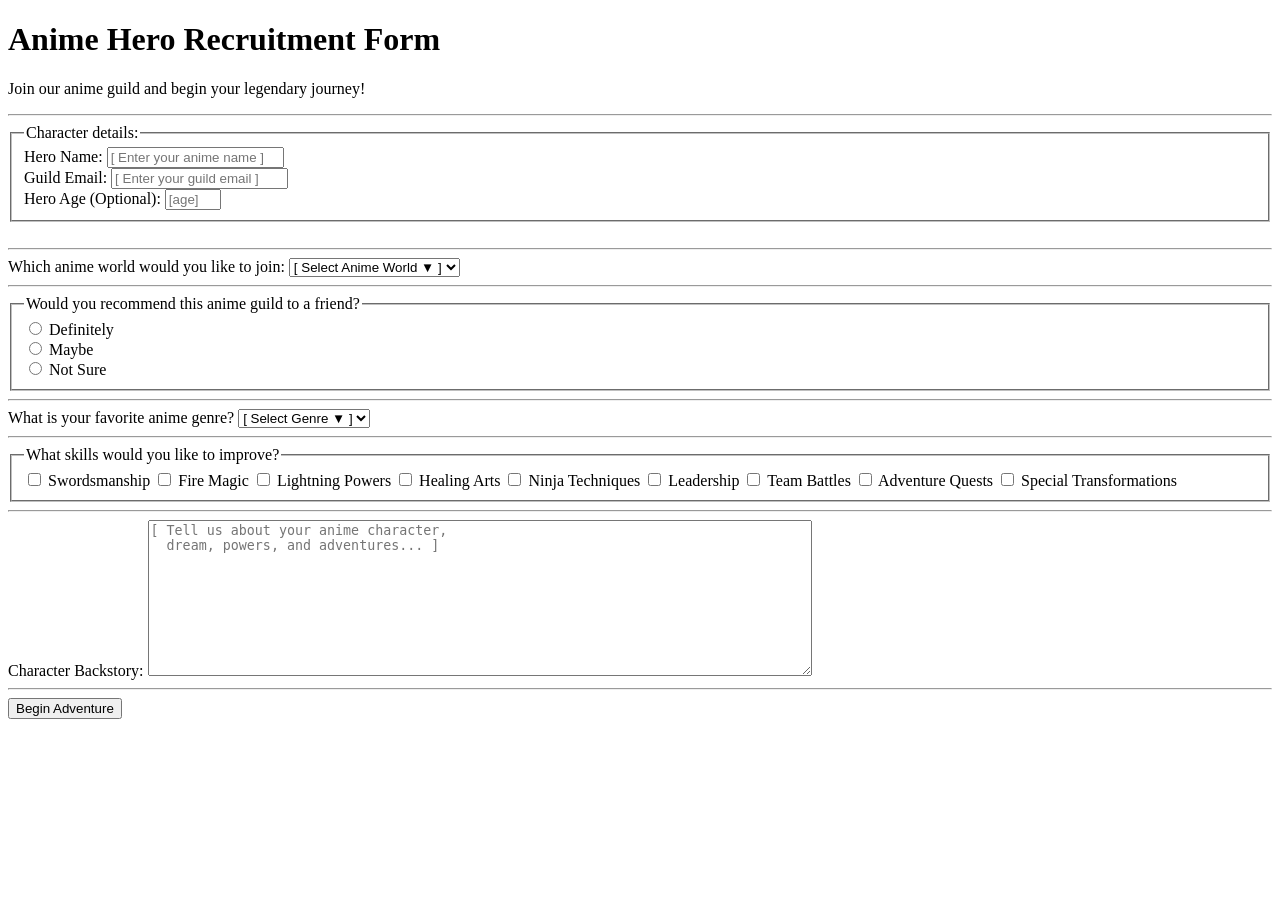
<file: Certification-Projects/01_survey-form/index.html>
<!doctype html>
<html lang="en">
  <head>
    <meta charset="UTF-8" />
    <title>Survey Form</title>
  </head>

  <body>
    <header>
      <h1 id="title">Anime Hero Recruitment Form</h1>
      <p id="description">
        Join our anime guild and begin your legendary journey!
      </p>
      <hr />
    </header>
    <main>
      <form id="survey-form">

        <fieldset>
          <legend>
            Character details:
          </legend>
        <label for="name" id="name-label">Hero Name:</label>
        <input
          required
          type="text"
          id="name"
          name="name"
          placeholder="[ Enter your anime name ]"
        /><br />
        <label for="email" id="email-label">Guild Email:</label>
        <input
          required
          type="email"
          id="email"
          name="email"
          placeholder="[ Enter your guild email ]"
        /><br />
        <label for="number" id="number-label">Hero Age (Optional):</label>
        <input
          required
          type="number"
          id="number"
          name="number"
          placeholder="[age]"
          max="100"
          min="10"
        />
        </fieldset>
        <br />

        <hr />

        
        <label for="dropdown">Which anime world would you like to join:</label>
        <select id="dropdown">
          <option value="" disabled selected>[ Select Anime World ▼ ]</option>
          <option value="hlv">- Hidden Leaf Village</option>
          <option value="ss">- Soul Society</option>
          <option value="ft">- Fairy Tail Guild</option>
          <option value="dsc">- Demon Slayer Corps</option>
          <option value="shp">- Straw Hat Pirates</option></select
        ><br />

        <hr />
        <fieldset>
          <legend>Would you recommend this anime guild to a friend?</legend>
          <input type="radio" id="r1" name="radio" value="r1"/>
          <label for="r1">Definitely</label><br />
          <input type="radio" id="r2" name="radio" value="r2" />
          <label for="r2">Maybe</label><br />
          <input type="radio" id="r3" name="radio" value="r3"/>
          <label for="r3">Not Sure</label><br />
        </fieldset>

        <hr />

        <label for="dropdown2">What is your favorite anime genre?</label>
        <select id="dropdown2">
          <option value="" disabled selected>[ Select Genre ▼ ]</option>
          <option value="sh">- Shonen</option>
          <option value="se">- Seinen</option>
          <option value="ro">- Romance</option>
          <option value="fa">- Fantasy</option>
          <option value="isk">- Isekai</option></select
        ><br />
        <hr />

        <fieldset>
          <legend>What skills would you like to improve?</legend>
          <input type="checkbox" id="c1" name="c1" value="ch1" />
          <label for="c1">Swordsmanship</label>
          <input type="checkbox" id="c2" name="c2"
          value="ch2" />
          <label for="c2">Fire Magic</label>
          <input type="checkbox" id="c3" name="c3" value="ch3"/>
          <label for="c3">Lightning Powers</label>
          <input type="checkbox" id="c4" name="c4" value="ch4"/>
          <label for="c4">Healing Arts</label>
          <input type="checkbox" id="c5" name="c5" value="ch5" />
          <label for="c5">Ninja Techniques</label>
          <input type="checkbox" id="c6" name="c6" value="ch6"/>
          <label for="c6">Leadership</label>
          <input type="checkbox" id="c7" name="c7" value="ch7"/>
          <label for="c7">Team Battles</label>
          <input type="checkbox" id="c8" name="c8" value="ch8" />
          <label for="c8">Adventure Quests</label>
          <input type="checkbox" id="c9" name="c9" value="ch9"/>
          <label for="c9">Special Transformations</label>
        </fieldset>
        <hr />

        <label for="textar">Character Backstory:</label>
        <textarea
          id="textar"
          name="textar"
          rows="10"
          cols="80"
          placeholder="[ Tell us about your anime character,
  dream, powers, and adventures... ]
"
        ></textarea>

        <hr />

        <button id="submit">Begin Adventure</button>
      </form>
    </main>
  </body>
</html>
</file>
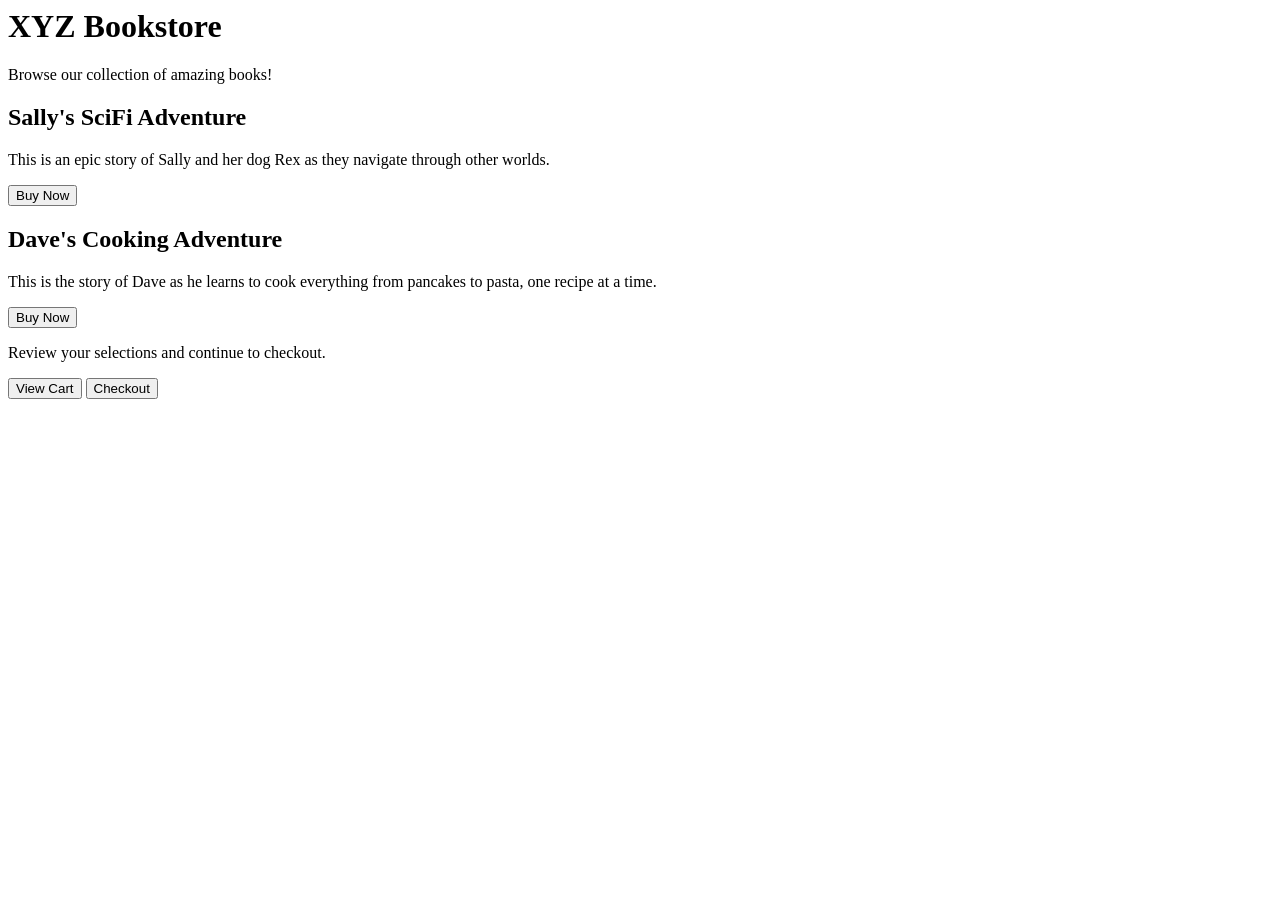
<file: Labs/1_Basic  HTML/06_bookstore-page/index.html>
<html lang="en">
<head>
  <meta charset="UTF-8" />
  <title>XYZ Bookstore Page</title>
</head>

<body>
  <h1>XYZ Bookstore</h1>
  <p>Browse our collection of amazing books!</p>
  
  <div class="card-container">
    <div class="card" id="sally-adventure-book">
      <h2>Sally's SciFi Adventure</h2>
      <p>This is an epic story of Sally and her dog Rex as they navigate through other worlds.</p>
      <button class="btn">Buy Now</button>
    </div>
    
    <div class="card" id="dave-cooking-book">
      <h2>Dave's Cooking Adventure</h2>
      <p>This is the story of Dave as he learns to cook everything from pancakes to pasta, one recipe at a time.</p>
      <button class="btn">Buy Now</button>
    </div>
  </div>
  
  <p>Review your selections and continue to checkout.</p>
  
  <div class="btn-container">
    <button id="view-cart-btn" class="btn">View Cart</button>
    <button id="checkout-btn" class="btn">Checkout</button>
  </div>
</body>

</html>
</file>
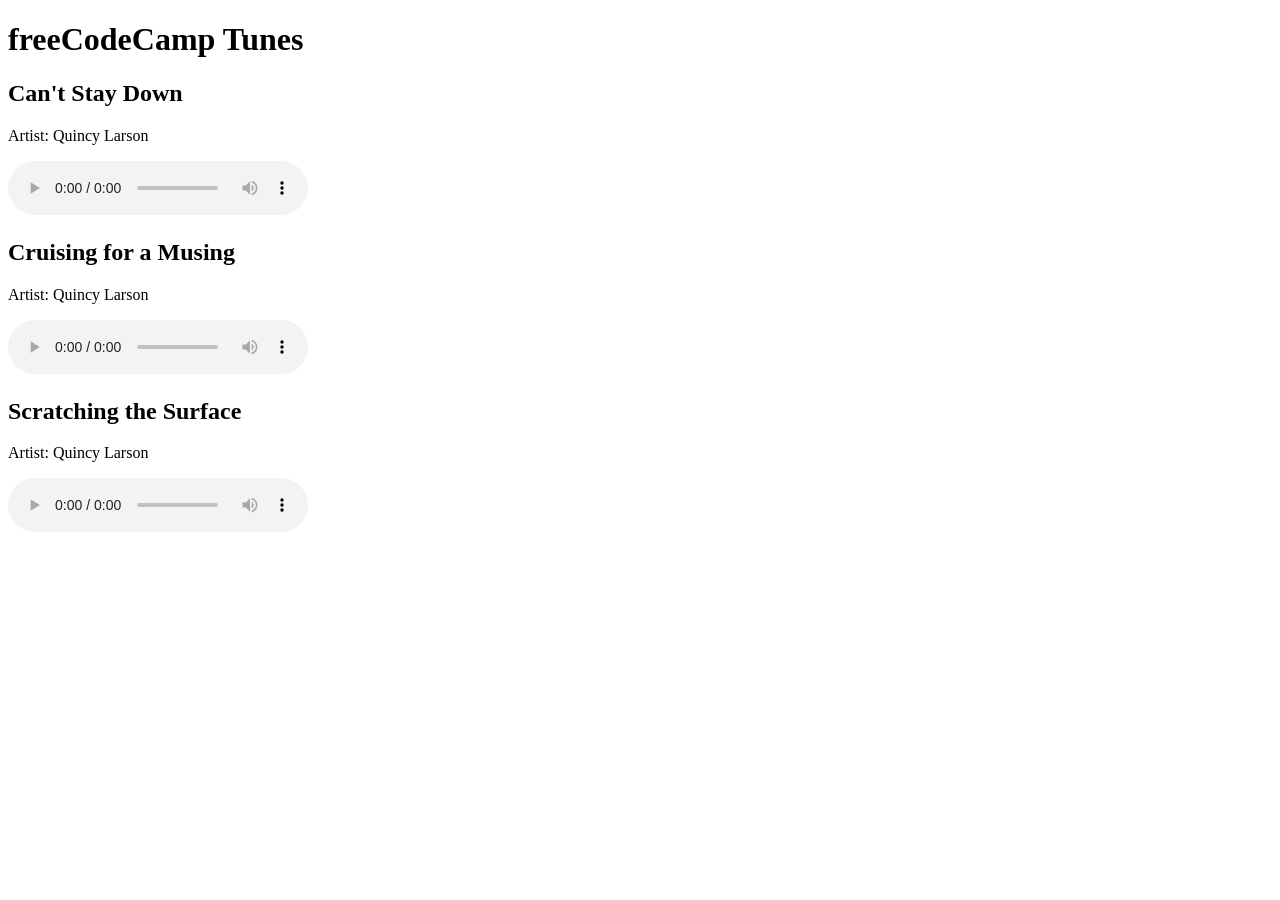
<file: Labs/1_Basic  HTML/08_html-music-player/index.html>
<!DOCTYPE html>
<html lang="en">
<head>
  <meta charset="UTF-8">
  <meta name="viewport" content="width=device-width, initial-scale=1.0">
  <title>Working with the HTML Audio Element</title>
</head>
<body>
  <h1>freeCodeCamp Tunes</h1>

  <h2>Can't Stay Down</h2>
  <p>Artist: Quincy Larson</p>
  
  <audio src="https://cdn.freecodecamp.org/curriculum/js-music-player/can't-stay-down.mp3" loop controls></audio>

  <h2>Cruising for a Musing</h2>
  <p>Artist: Quincy Larson</p>

  <audio src="https://cdn.freecodecamp.org/curriculum/js-music-player/cruising-for-a-musing.mp3" loop controls></audio>

  <h2>Scratching the Surface</h2>
  <p>Artist: Quincy Larson</p>
  <audio src="https://cdn.freecodecamp.org/curriculum/js-music-player/scratching-the-surface.mp3" loop controls></audio>  

</body>
</html>
</file>
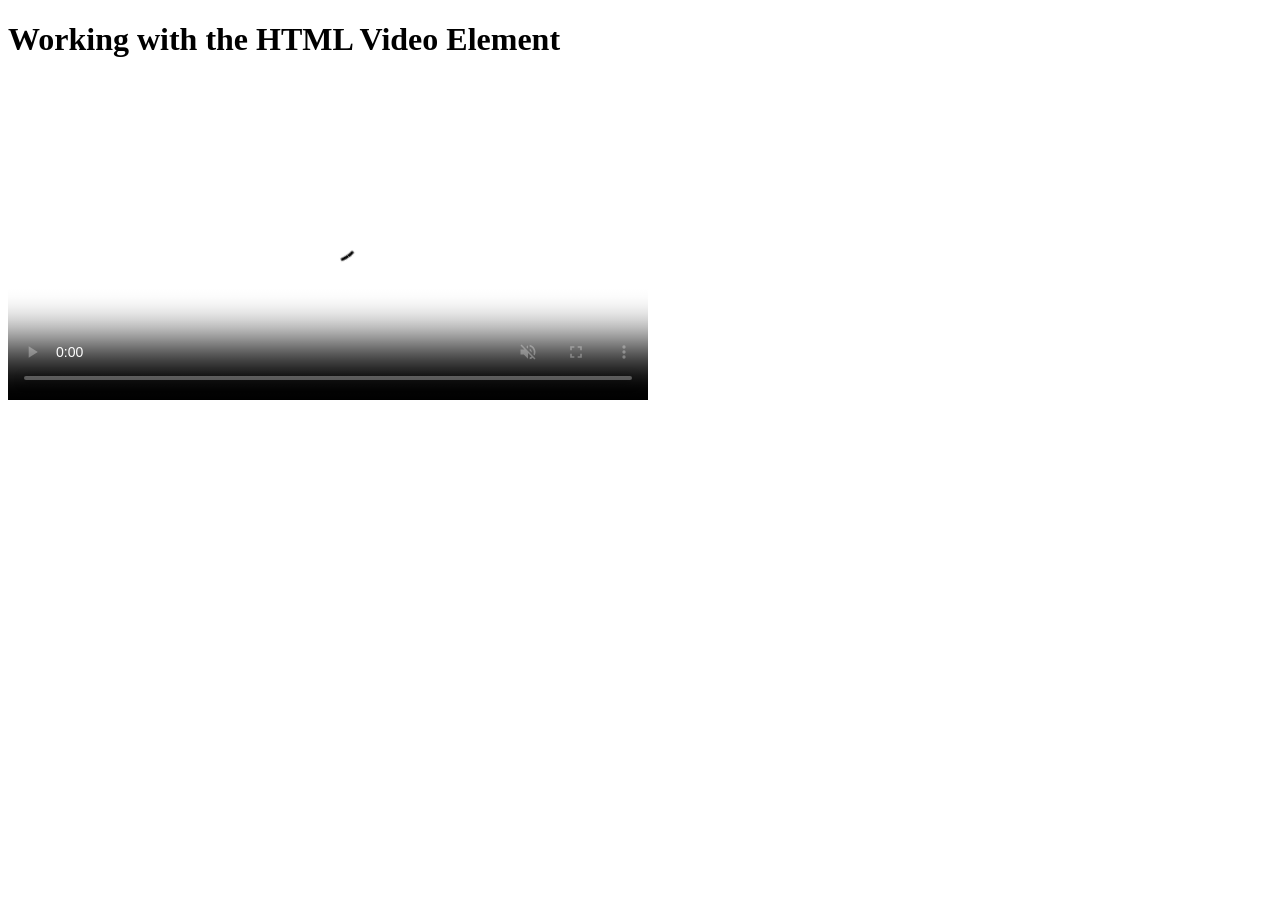
<file: Labs/1_Basic  HTML/09_html-video-player/index.html>
<!DOCTYPE html>
<html lang="en">
<head>
  <meta charset="UTF-8">
  <meta name="viewport" content="width=device-width, initial-scale=1.0">
  <title>Working with the HTML Video Element</title>
</head>
<body>
  <h1>Working with the HTML Video Element</h1>
  <video
    width="640"
    loop
    controls
    muted
    poster="https://cdn.freecodecamp.org/curriculum/labs/past-event2.jpg"
  >
    <source
      src="https://cdn.freecodecamp.org/curriculum/labs/what-is-the-map-method-and-how-does-it-work.mp4"
      type="video/mp4"
    >
    <source
      src="https://cdn.freecodecamp.org/curriculum/labs/mapmethod.webm"
      type="video/webm"
    >
    <source
      src="https://cdn.freecodecamp.org/curriculum/labs/mapmethod.ogg"
      type="video/ogg"
    >
    <source
      src="https://cdn.freecodecamp.org/curriculum/labs/mapmethod.mov"
      type="video/quicktime"
    >
  </video>
</body>
</html>
</file>
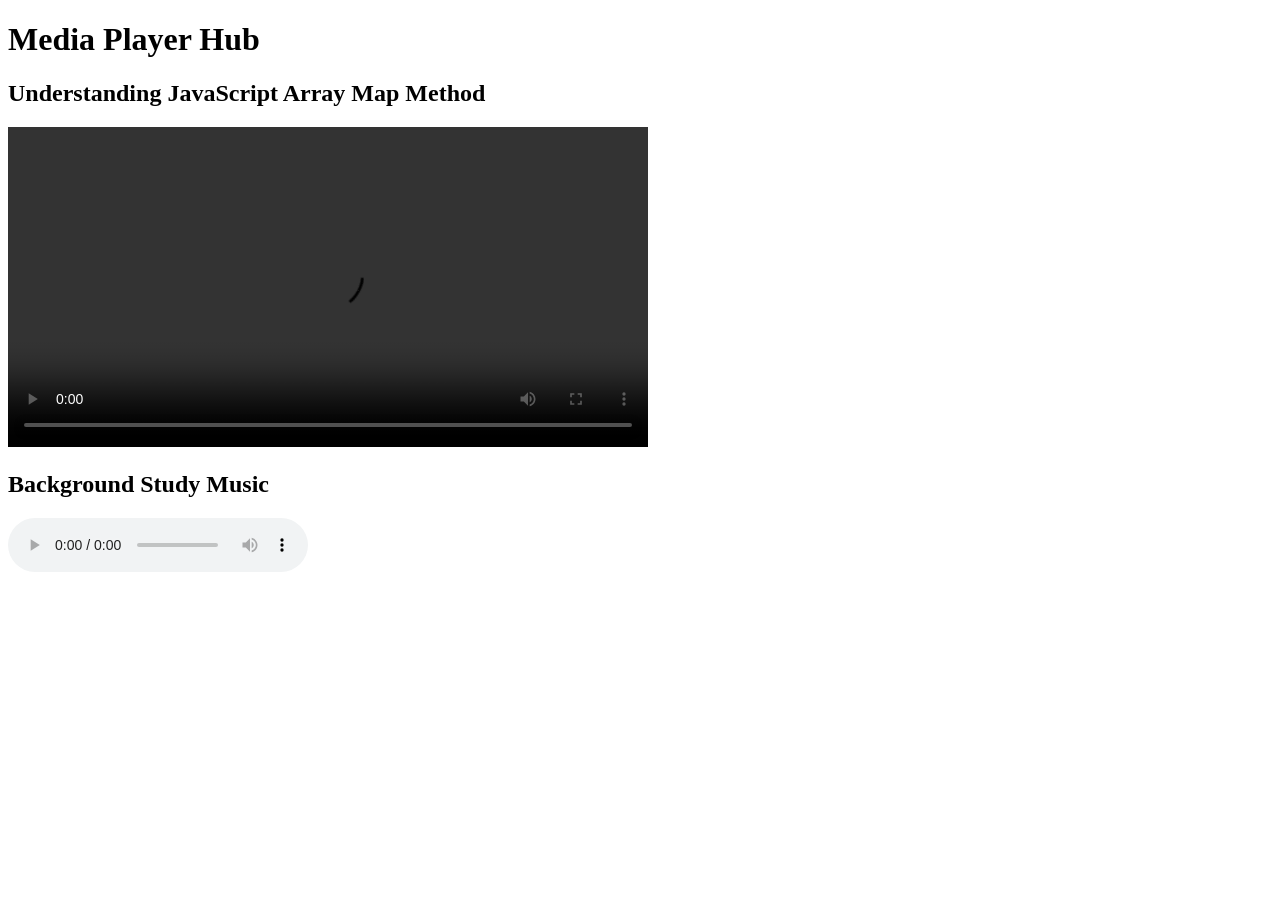
<file: Labs/1_Basic  HTML/10_audio-and-video-player/index.html>
<!DOCTYPE html>
<html lang="en">
<head>
  <meta charset="UTF-8">
  <meta name="description" content="A simple media player page featuring a video lesson and background music audio player.">
  <title>Media Player Hub</title>
</head>

<body>
  <h1>Media Player Hub</h1>

  <!-- Video Section -->
  <section>
    <h2>Understanding JavaScript Array Map Method</h2>

    <video controls width="640">
      <source src="https://cdn.freecodecamp.org/curriculum/labs/what-is-the-map-method-and-how-does-it-work.mp4" type="video/mp4">
    </video>
  </section>

  <!-- Audio Section -->
  <section>
    <h2>Background Study Music</h2>

    <audio controls loop src="https://cdn.freecodecamp.org/curriculum/js-music-player/sailing-away.mp3">
    </audio>
  </section>
</body>
</html>
</file>
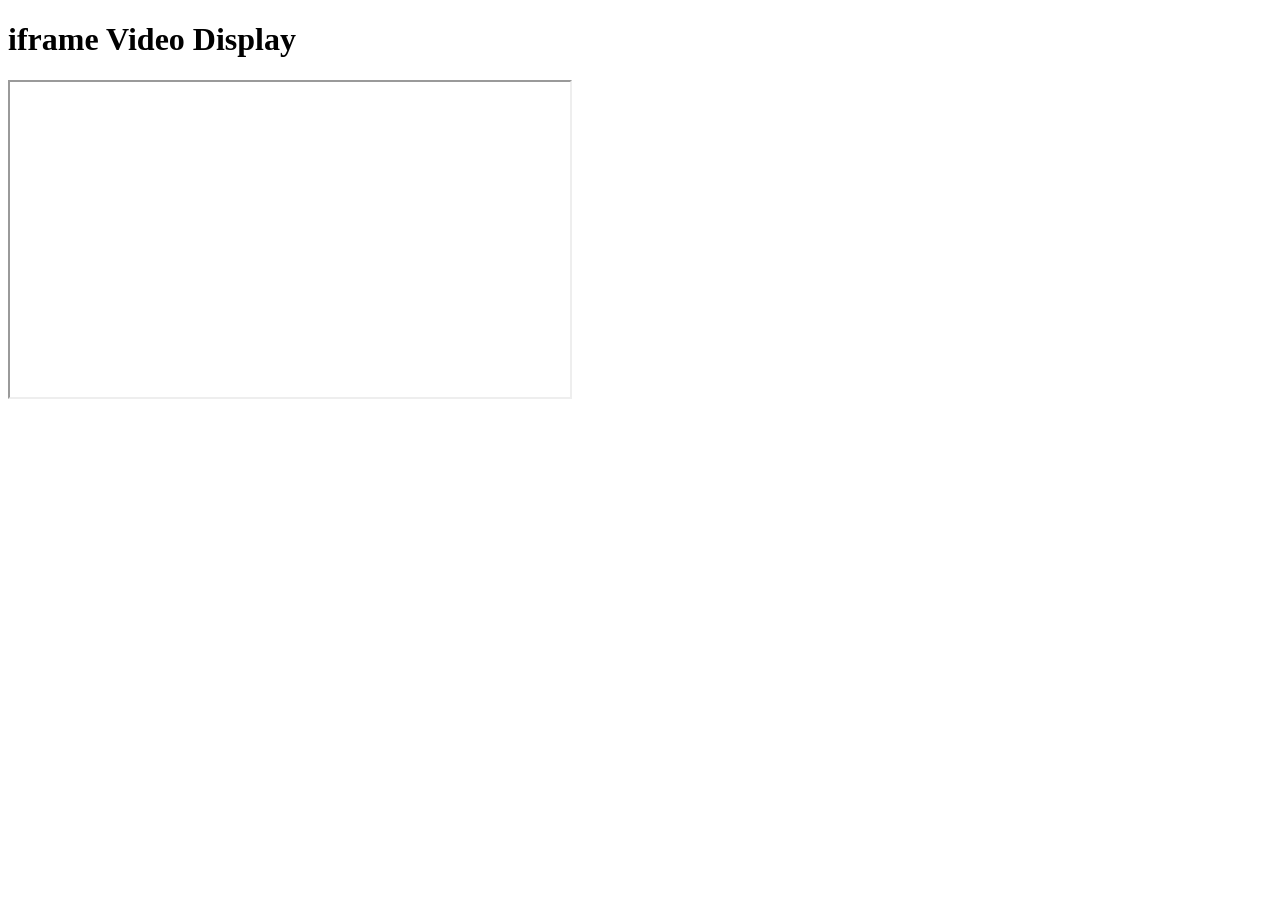
<file: Labs/1_Basic  HTML/12_video-display-iframe/index.html>
<!DOCTYPE html>
<html lang="en">
  <head>
    <meta charset="UTF-8" />
    <meta name="viewport" content="width=device-width, initial-scale=1.0" />
    <title>Display Videos in an iframe</title>
  </head>
  <body>
    <h1>iframe Video Display</h1>
    <iframe
      width="560"
      height="315"
      src="https://www.youtube.com/embed/I0_951_MPE0"
      allow="accelerometer autoplay clipboard-write encrypted-media gyroscope web-share"
      referrerpolicy="strict-origin-when-cross-origin"
      allowfullscreen
    >

    </iframe>
  </body>
</html>
</file>
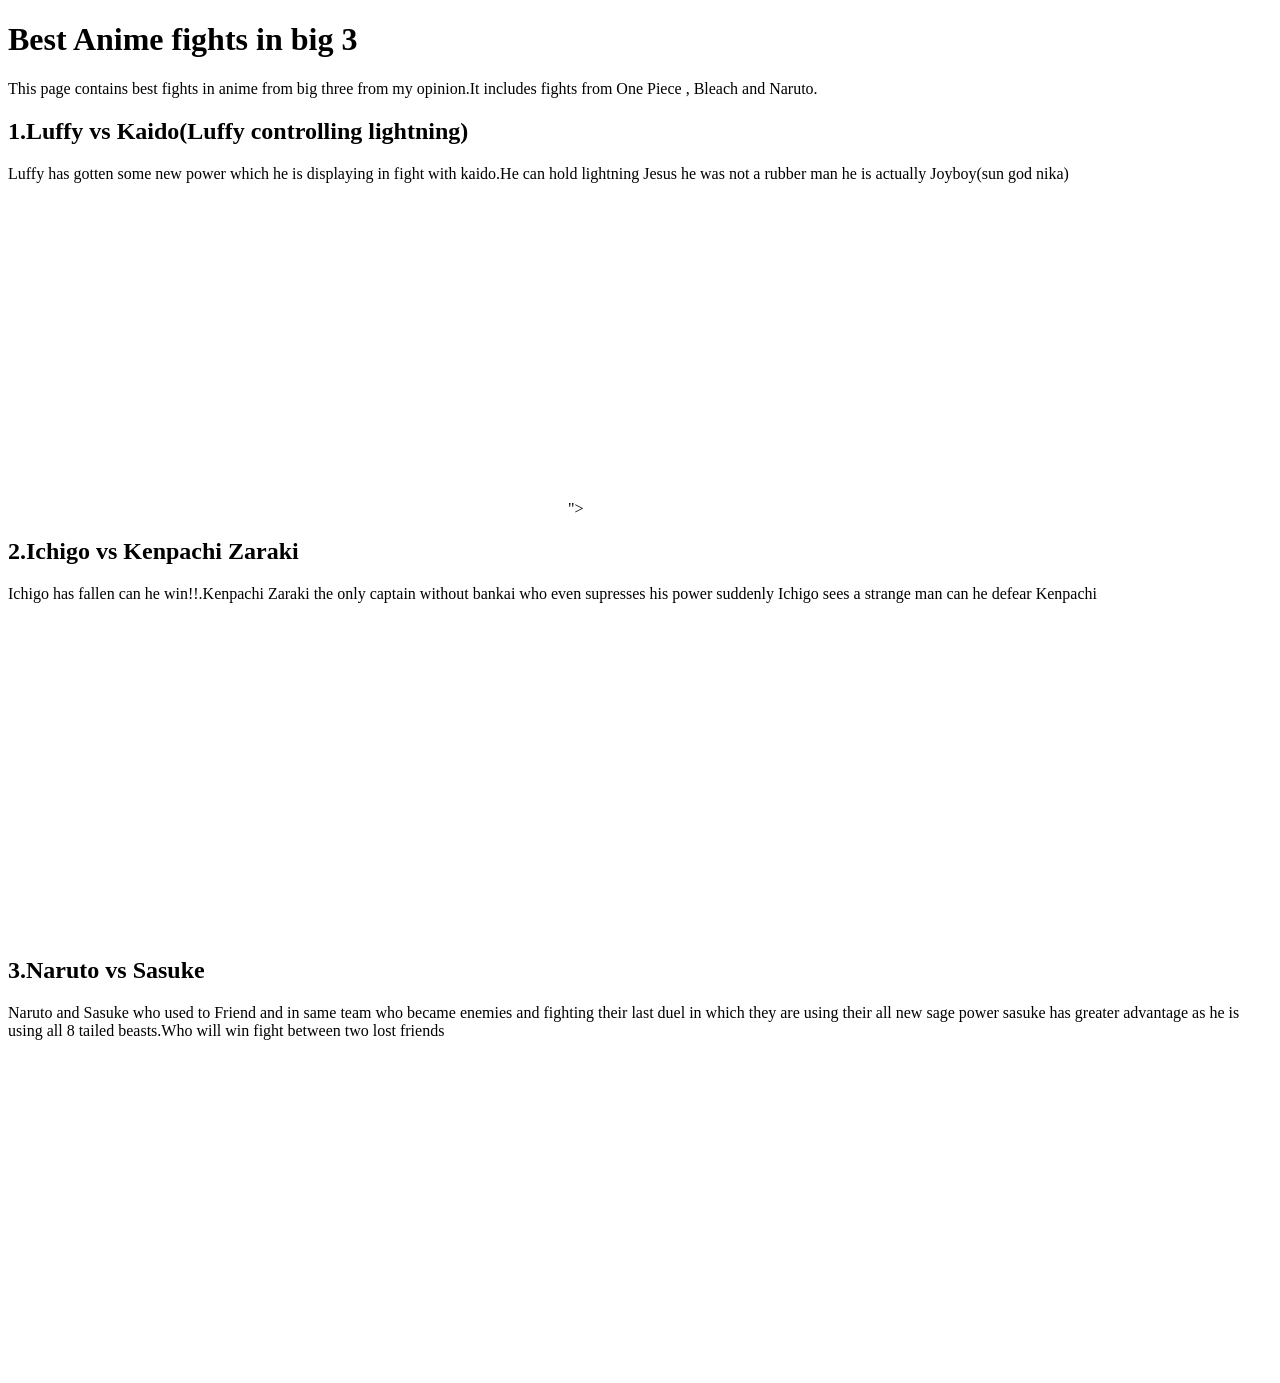
<file: Labs/1_Basic  HTML/13_video-compilation-page/index.html>
<!DOCTYPE html>
<html lang="en">

<head>
    <meta charset="utf-8">
    <title>Video Compilation Page</title>
</head>

<body>
    <h1>Best Anime fights in big 3</h1>
    <p>This page contains best fights in anime from big three from my opinion.It includes fights from One Piece , Bleach and Naruto.</p>

    <section>
        <h2>1.Luffy vs Kaido(Luffy controlling lightning)</h2>
        <p>Luffy has gotten some new power which he is displaying in fight with kaido.He can hold lightning Jesus he was not a rubber man he is actually Joyboy(sun god nika)</p>
        <iframe width="560" height="315" src="https://www.youtube.com/embed/B5N8u4PSk88?si=T3YCrz8DZtkw47hE" title="Luffy vs Kaido" frameborder="0" allow="accelerometer; autoplay; clipboard-write; encrypted-media; gyroscope; picture-in-picture; web-share" referrerpolicy="strict-origin-when-cross-origin" allowfullscreen></iframe>">
    </section>

    <section>
        <h2>2.Ichigo vs Kenpachi Zaraki</h2>
        <p>Ichigo has fallen can he win!!.Kenpachi Zaraki the only captain without bankai who even supresses his power suddenly Ichigo sees a strange man can he defear Kenpachi</p>
        <iframe width="560" height="315" src="https://www.youtube.com/embed/ctjzErxRkFQ?si=Qzp0_nUqvQcbT8b0" title="YouTube video player" frameborder="0" allow="accelerometer; autoplay; clipboard-write; encrypted-media; gyroscope; picture-in-picture; web-share" referrerpolicy="strict-origin-when-cross-origin" allowfullscreen></iframe>
    </section>

    <section>
        <h2>3.Naruto vs Sasuke</h2>
        <p>Naruto and Sasuke who used to Friend and in same team who became enemies and fighting their last duel in which they are using their all new sage power sasuke has greater advantage as he is using all 8 tailed beasts.Who will win fight between two lost friends</p>
        <iframe width="560" height="315" src="https://www.youtube.com/embed/qi2rByJed-E?si=oAlPJvSQQN1fuOKL" title="YouTube video player" frameborder="0" allow="accelerometer; autoplay; clipboard-write; encrypted-media; gyroscope; picture-in-picture; web-share" referrerpolicy="strict-origin-when-cross-origin" allowfullscreen></iframe>
    </section>

</body>

</html>
</file>
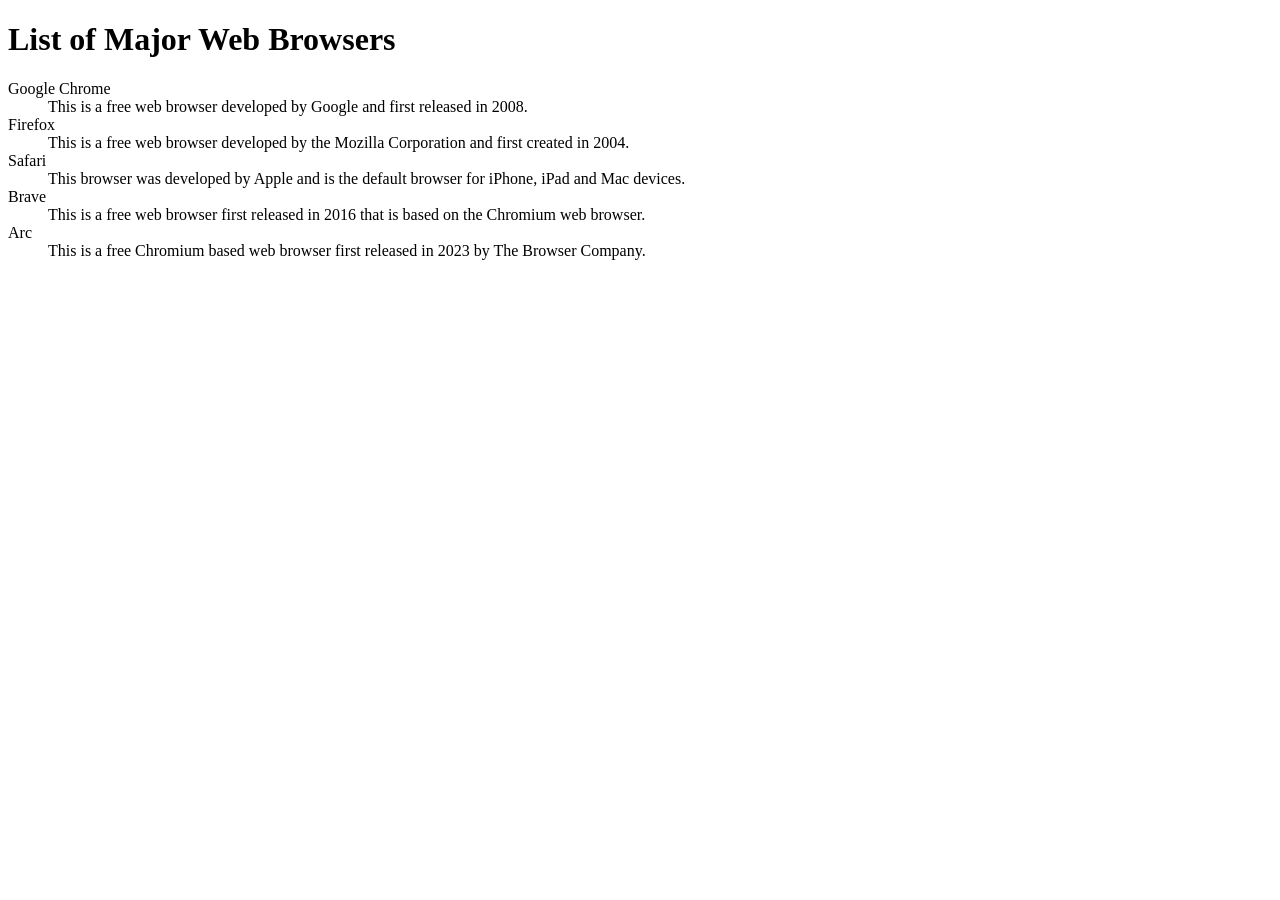
<file: Labs/2_Sementic HTML/01_list-of-major-web-browser/index.html>
<!DOCTYPE html> 
<html lang="en"> 
    <head> 
        <meta charset="UTF-8"> 
        <meta name="viewport" content="width=device-width, initial-scale=1.0"> 
        <title>List of Browsers and Descriptions</title> 
    </head> 
    <body> 
        <h1>List of Major Web Browsers</h1> 
        <dl>
            <dt>Google Chrome</dt>
            <dd>This is a free web browser developed by Google and first released in 2008.</dd>

            <dt>Firefox</dt>
            <dd>This is a free web browser developed by the Mozilla Corporation and first created in 2004.</dd>

            <dt>Safari</dt>
            <dd>This browser was developed by Apple and is the default browser for iPhone, iPad and Mac devices.</dd>

            <dt>Brave</dt>
            <dd>This is a free web browser first released in 2016 that is based on the Chromium web browser.</dd>

            <dt>Arc</dt>
            <dd>This is a free Chromium based web browser first released in 2023 by The Browser Company.</dd>
        </dl>
    </body> 
</html>
</file>
